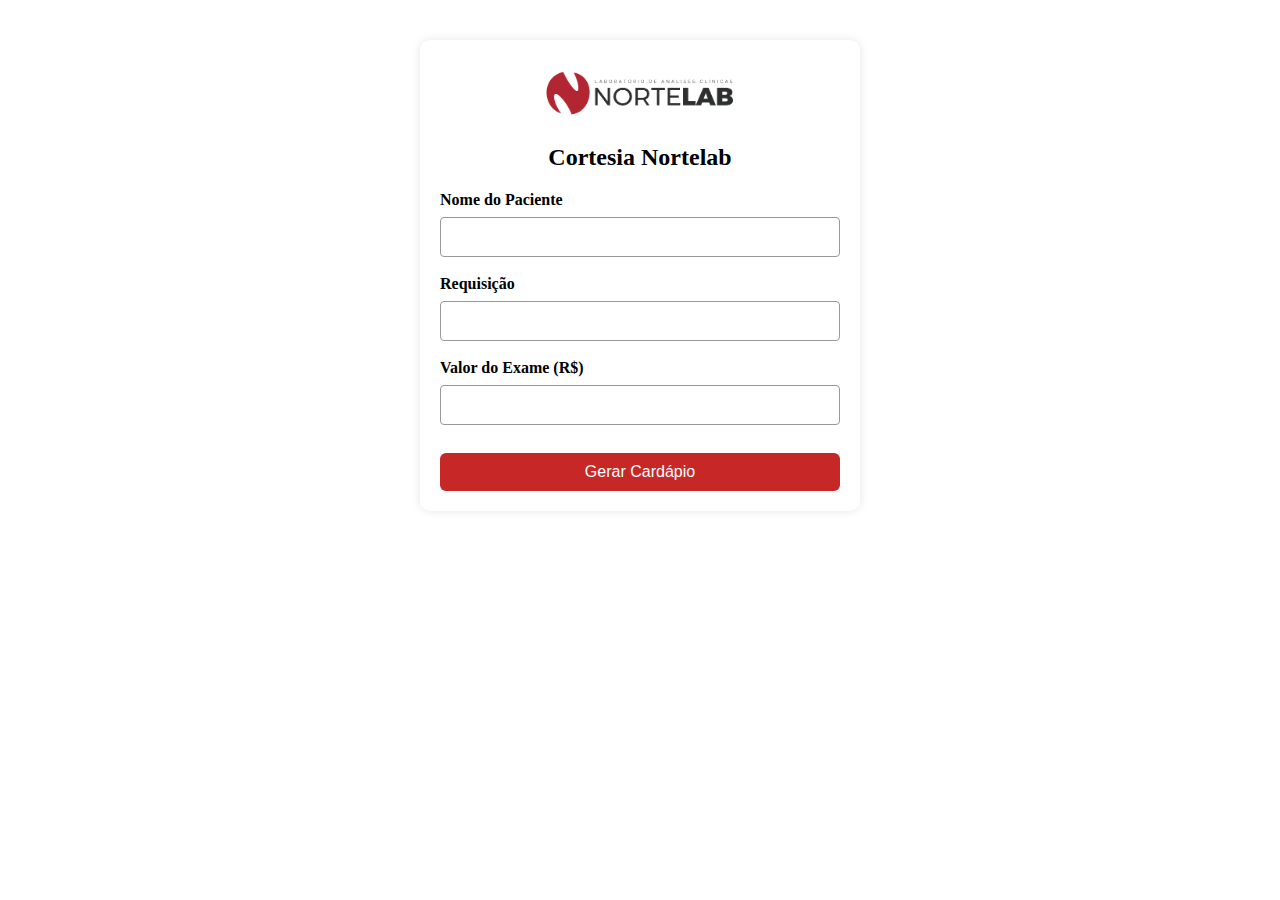
<file: index.html>
<!DOCTYPE html>
<html lang="pt-BR">
<style>
  .logo {
    max-width: 200px;
    height: auto;
    display: block;
    margin: 0 auto;
  }

  .container {
    background: white;
    padding: 20px;
    max-width: 400px;
    margin: 40px auto;
    border-radius: 10px;
    box-shadow: 0 0 10px rgba(0,0,0,0.1);
    text-align: center;
  }

  input[type="text"],
  input[type="number"] {
    width: 100%;
    padding: 10px;
    margin: 8px 0;
    box-sizing: border-box;
    font-size: 16px;
    border: 1px solid #999;
    border-radius: 4px;
  }

  label {
    display: block;
    text-align: left;
    margin-top: 10px;
    font-weight: bold;
  }

  button {
    background-color: #c62828; /* vermelho */
    color: white;
    padding: 10px 20px;
    border: none;
    border-radius: 6px;
    font-size: 16px;
    cursor: pointer;
    margin-top: 20px;
    width: 100%; /* ocupa toda a largura */
  }

  button:hover {
    background-color: #a91c1c;
  }
</style>

</head>
<body>
  <div class="container">
    <img src="assets/logo.png" alt="Logo Nortelab" class="logo">
    <h2>Cortesia Nortelab</h2>
    <form action="cardapio.html" method="GET">
      <label>Nome do Paciente</label>
      <input type="text" name="nome" required><br>
      <label>Requisição</label>
      <input type="text" name="req" required><br>
      <label>Valor do Exame (R$)</label>
      <input type="text" name="valor" required pattern="^\d+(\,\d{1,2})?$" title="Digite o valor no formato 00,00">
      <input type="hidden" name="credito" value="8">
      <button type="submit">Gerar Cardápio</button>
    </form>
  </div>
</body>
</html>
</file>
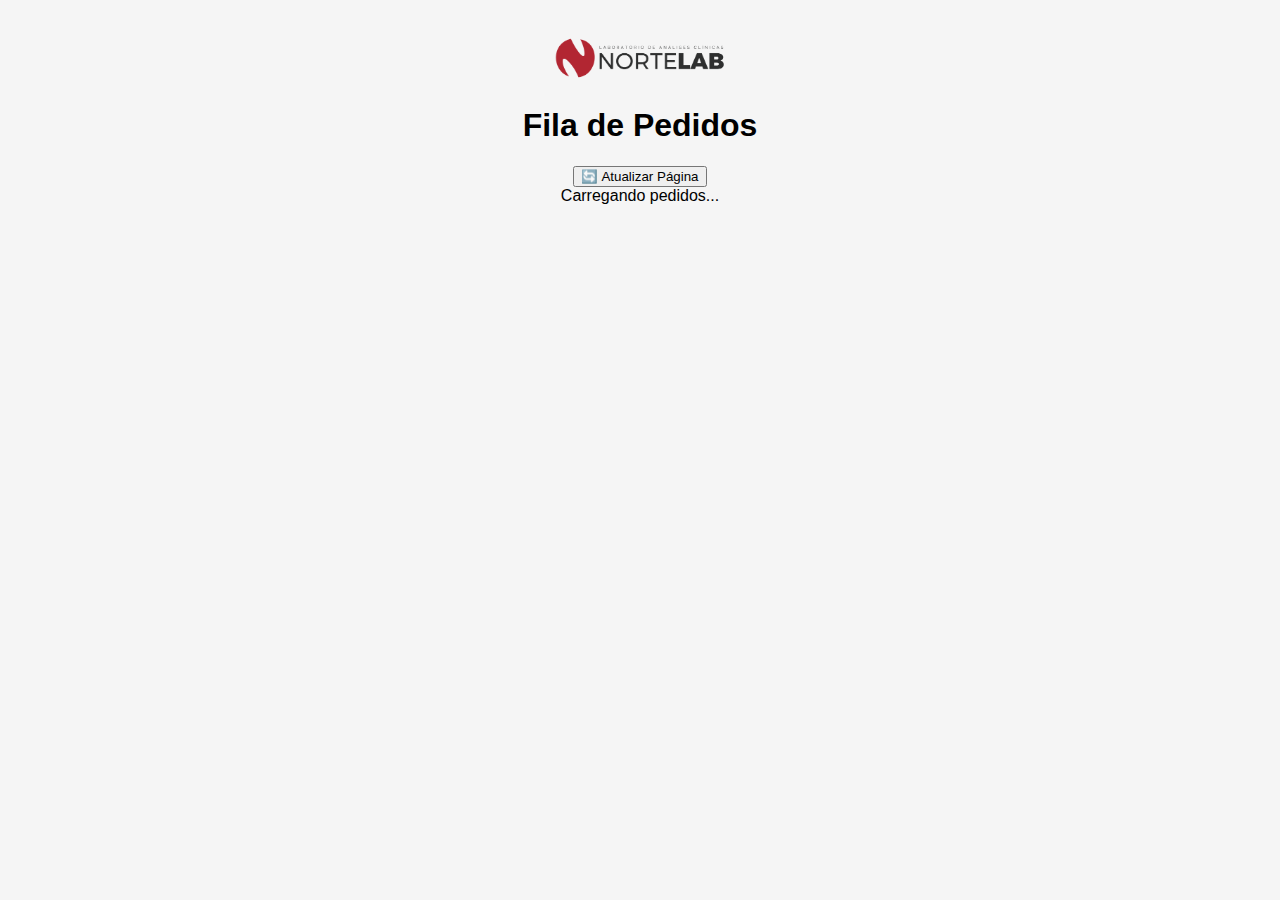
<file: fila.html>
<!DOCTYPE html>
<html lang="pt-BR">
<head>
  <meta charset="UTF-8">
  <meta name="viewport" content="width=device-width, initial-scale=1.0">
  <title>Fila de Pedidos</title>
  <style>
    body {
      font-family: sans-serif;
      background: #f5f5f5;
      padding: 20px;
      text-align: center;
    }
    .logo {
      max-width: 180px;
      margin: 0 auto 20px auto;
      display: block;
    }
    .pedido {
      background: white;
      border-radius: 8px;
      box-shadow: 0 0 10px #ccc;
      padding: 15px;
      margin: 15px auto;
      max-width: 600px;
      text-align: left;
    }
    .pedido button {
      background: #2e7d32;
      color: white;
      border: none;
      padding: 10px 20px;
      border-radius: 4px;
      font-size: 16px;
      cursor: pointer;
      width: 100%;
    }
    @media (max-width: 600px) {
      .pedido {
        padding: 10px;
        font-size: 15px;
      }
    }
  </style>
</head>
<body onload="carregarFila()">
  <img src="assets/logo.png" alt="Logo Nortelab" class="logo">
  <h1>Fila de Pedidos</h1>
  <button onclick="carregarFila()">🔄 Atualizar Página</button>
  <div id="filaContainer">Carregando pedidos...</div>

  <script>
    const url = 'https://docs.google.com/spreadsheets/d/e/2PACX-1vQfn-x90sgiBi23Zz_h2ZHXC_bCysGyeKheyuYwgfS4_-7i2rDYwELDvfKI8fEn4l5kCrm9sXvlGCwe/pub?gid=0&single=true&output=csv';

    function carregarFila() {
      const container = document.getElementById('filaContainer');
      container.innerHTML = 'Carregando pedidos...';

      fetch(`${url}&t=${Date.now()}`, { cache: "no-store" })
        .then(res => res.text())
        .then(csv => {
          const linhas = csv.trim().split('\n');
          const cabecalho = linhas[0].split(',');
          const pedidos = linhas.slice(1).map(l => l.split(/,(?=(?:[^"]*"[^"]*")*[^"]*$)/));
          container.innerHTML = '';

          let contador = 0;
          pedidos.forEach(p => {
            const pedido = {};
            cabecalho.forEach((c, i) => pedido[c.trim()] = p[i]?.replace(/\"/g, '').trim());
          if (pedido['Confirma_entrega'] !== 'Sim' && pedido['Confirma_entrega'] !== 'Não') {
  container.appendChild(criarCard(pedido));
  contador++;
}

          });

          if (contador === 0) {
            container.innerHTML = '<p>✅ Nenhum pedido pendente no momento.</p>';
          }
        });
    }

 function criarCard(pedido) {
  const div = document.createElement("div");
  div.className = "pedido";

  function item(nome, valor) {
    return valor && parseInt(valor) > 0 ? `<strong>${nome}:</strong> ${valor}` : '';
  }

  const linha1 = [item("Biscoito de Peta", pedido["Biscoito de Peta"]), item("Bolo", pedido["Bolo"]), item("Gelatina", pedido["Gelatina"]), item("Iogurte", pedido["Iogurte"]), item("Cream craker", pedido["Cream craker"]), item("Canjica", pedido["Canjica"])].filter(Boolean).join(" | ");
  const linha2 = [item("Café sem açúcar", pedido["Café sem açúcar"]), item("Café com açúcar", pedido["Café com açúcar"]), item("Quentão", pedido["Quentão"]), item("Água Saborizada", pedido["Água Saborizada"])].filter(Boolean).join(" | ");
  const linha3 = [item("Café com leite (com açúcar)", pedido["Café com leite (com açúcar)"]), item("Café com leite (sem açúcar)", pedido["Café com leite (sem açúcar)"]), item("Chocolate quente", pedido["Chocolate quente"]),].filter(Boolean).join(" | ");

  div.innerHTML = `
    <div style="display: flex; justify-content: space-between; align-items: center;">
      <h3>${pedido["Nome"]}</h3>
      <span>${pedido["Data/Hora"]}</span>
    </div>
    <p><strong>Requisição:</strong> ${pedido["Requisição"]}</p>
    ${linha1 ? `<p>${linha1}</p>` : ''}
    ${linha2 ? `<p>${linha2}</p>` : ''}
    ${linha3 ? `<p>${linha3}</p>` : ''}
    <p><strong>Valor usado:</strong> ${pedido["usado"]} | <strong>Sobra:</strong> ${pedido["Sobra"]} | <strong>Excedente:</strong> ${pedido["Valor_excedente_pago"]}</p>
    <p><strong>Pagamento:</strong> ${pedido["pagamento"]} | <strong>Recebido por:</strong> ${pedido["recebidoPor"]}</p>
    <button style="background:#2e7d32;" onclick="confirmarEntrega('${pedido["Requisição"]}', 'Sim')">✅ Pedido Atendido</button>
    <button style="background:#c62828; margin-top:8px;" onclick="confirmarEntrega('${pedido["Requisição"]}', 'Não')">❌ Pedido Recusado</button>
  `;

  return div;
}


function confirmarEntrega(requisicao, status) {
  const form = new FormData();
  form.append("acao", "confirmarEntrega");
  form.append("req", requisicao);
  form.append("Confirma_entrega", status); // <-- nome correto da coluna na planilha

  fetch("https://script.google.com/macros/s/AKfycbyz4viGPQQpqGF4bj69R31yp0KLYOpOpa5fIZ0OgoDeWfwtli9Jd7ALfc5dP8jMKhKW/exec", {
    method: "POST",
    body: form
  })
  .then(resp => resp.text())
  .then(resp => {
    alert(status === "Sim" ? "Entrega confirmada!" : "Entrega recusada!");
    const buttons = document.querySelectorAll(`button[onclick*="confirmarEntrega('${requisicao}'"]`);
    buttons.forEach(btn => {
      const card = btn.closest(".pedido");
      if (card) card.remove();
    });
  })
  .catch(error => {
    alert("Erro ao registrar entrega: " + error.message);
  });
}



  </script>
</body>
</html>
</file>
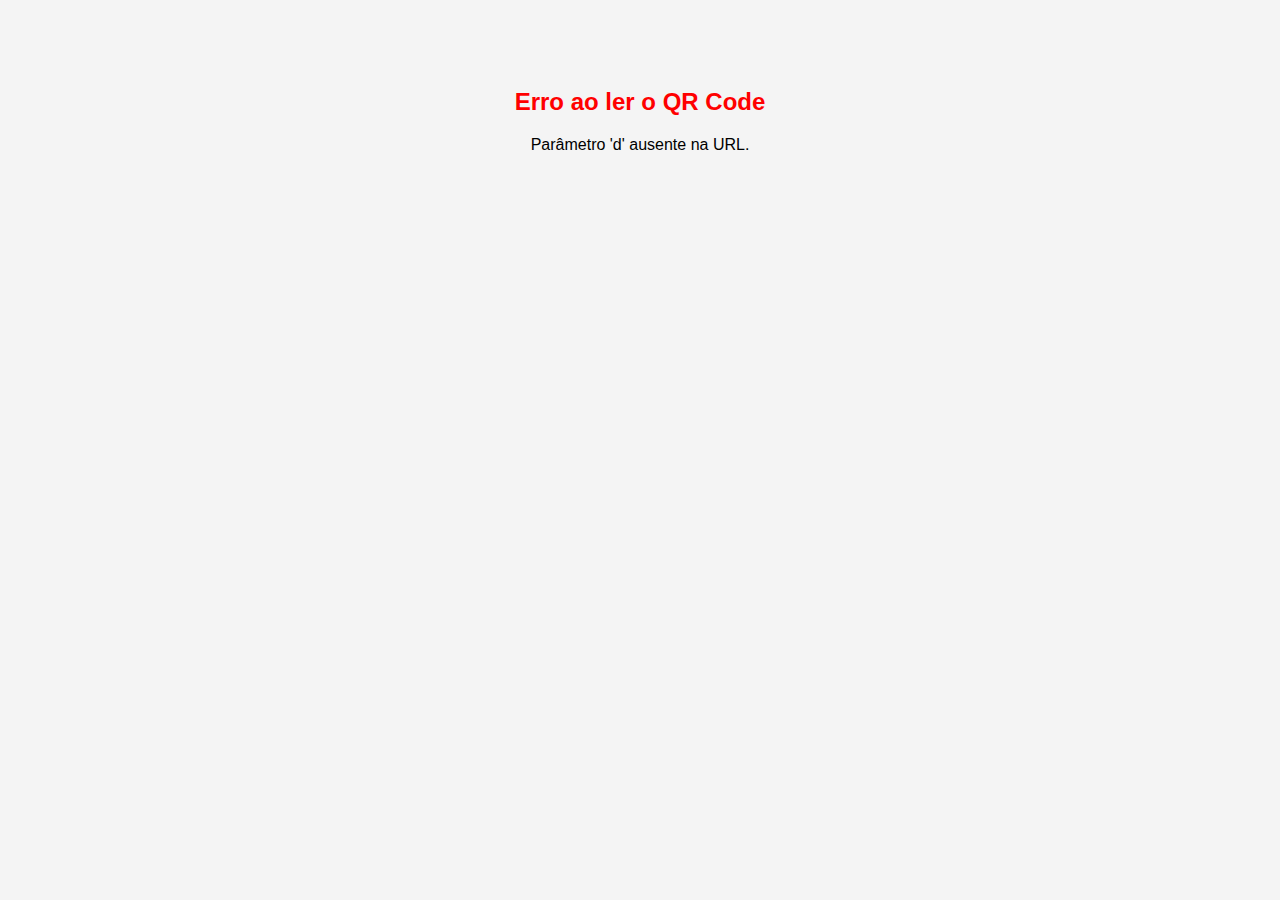
<file: leitura.html>
<!DOCTYPE html>
<html lang="pt-BR">
<head>
  <meta charset="UTF-8">
  <title>Leitura QR Code</title>
  <link rel="stylesheet" href="assets/style.css">
  <style>
    .container {
      max-width: 500px;
      margin: auto;
      background: white;
      padding: 20px;
      border-radius: 8px;
      box-shadow: 0 0 10px #ccc;
      text-align: center;
    }
    button {
      background-color: #c62828;
      color: white;
      border: none;
      padding: 10px 20px;
      border-radius: 4px;
      font-size: 16px;
      margin-top: 20px;
    }
  </style>
</head>
<body>
  <div class="container" id="conteudo">
    <h2>Confirmação de Entrega</h2>
    <p><strong>Nome:</strong> <span id="nome"></span></p>
    <p><strong>Requisição:</strong> <span id="req"></span></p>
    <p><strong>Itens:</strong> <span id="itens"></span></p>
    <p><strong>Usado:</strong> R$ <span id="usado"></span></p>
    <p><strong>Sobra:</strong> R$ <span id="sobra"></span></p>

    <button id="confirmar" onclick="confirmarEntrega()">Confirmar Entrega</button>
    <p id="resposta" style="margin-top:20px;font-weight:bold;"></p>
  </div>

  <script>
    let dados = {};
    try {
      const paramEncoded = new URLSearchParams(window.location.search).get("d");
      if (!paramEncoded) throw new Error("Parâmetro 'd' ausente na URL.");

      const decoded = atob(paramEncoded);
      const params = new URLSearchParams(decoded);

      for (const [key, value] of params.entries()) {
        dados[key] = value;
      }

      document.getElementById("nome").innerText = dados.nome;
      document.getElementById("req").innerText = dados.req;
      document.getElementById("itens").innerText = dados.itens;
      document.getElementById("usado").innerText = parseFloat(dados.usado).toFixed(2).replace(".", ",");
      document.getElementById("sobra").innerText = parseFloat(dados.sobra).toFixed(2).replace(".", ",");

    } catch (err) {
      console.error("Erro ao decodificar QR Code:", err);
      document.body.innerHTML = `
        <div style="text-align:center;padding:40px;">
          <h2 style="color:red;">Erro ao ler o QR Code</h2>
          <p>${err.message}</p>
        </div>
      `;
    }

  function confirmarEntrega() {
  const form = new FormData();
  form.append("nome", dados.nome || "");
  form.append("req", dados.req || "");
  form.append("itens", dados.itens || "");
  form.append("usado", parseFloat(dados.usado || 0));
  form.append("sobra", parseFloat(dados.sobra || 0));

  fetch("https://script.google.com/macros/s/AKfycbynLSiRnLR6KXI9VeWXvi-1P4ktZDuMcAlZmMunpilN0dlnKh7eaaRwAyvEFWI7fdM/exec", {
    method: "POST",
    mode: "no-cors", // ← ESSENCIAL para funcionar no GitHub Pages
    body: form
  })
  .then(() => {
    document.getElementById("resposta").innerText = "Cortesia entregue ao paciente!";
    document.getElementById("confirmar").disabled = true;
  })
  .catch(err => {
    console.error("Erro ao registrar entrega:", err);
    document.getElementById("resposta").innerText = "Erro ao registrar entrega.";
  });
}
  </script>
</body>
</html>
</file>
<file: assets/style.css>
body {font-family: Arial, sans-serif;background-color: #f4f4f4;padding: 20px;}.container {background: white;padding: 20px;border-radius: 8px;max-width: 500px;margin: auto;box-shadow: 0 0 10px rgba(0,0,0,0.1);}h1, h2, h3 {color: #2c3e50;}label {display: block;margin-top: 10px;}input[type="text"], input[type="number"] {width: 100%;padding: 8px;margin-top: 5px;}button {margin-top: 20px;width: 100%;padding: 10px;background: #3498db;color: white;border: none;cursor: pointer;}button:hover {background: #2980b9;}
</file>
